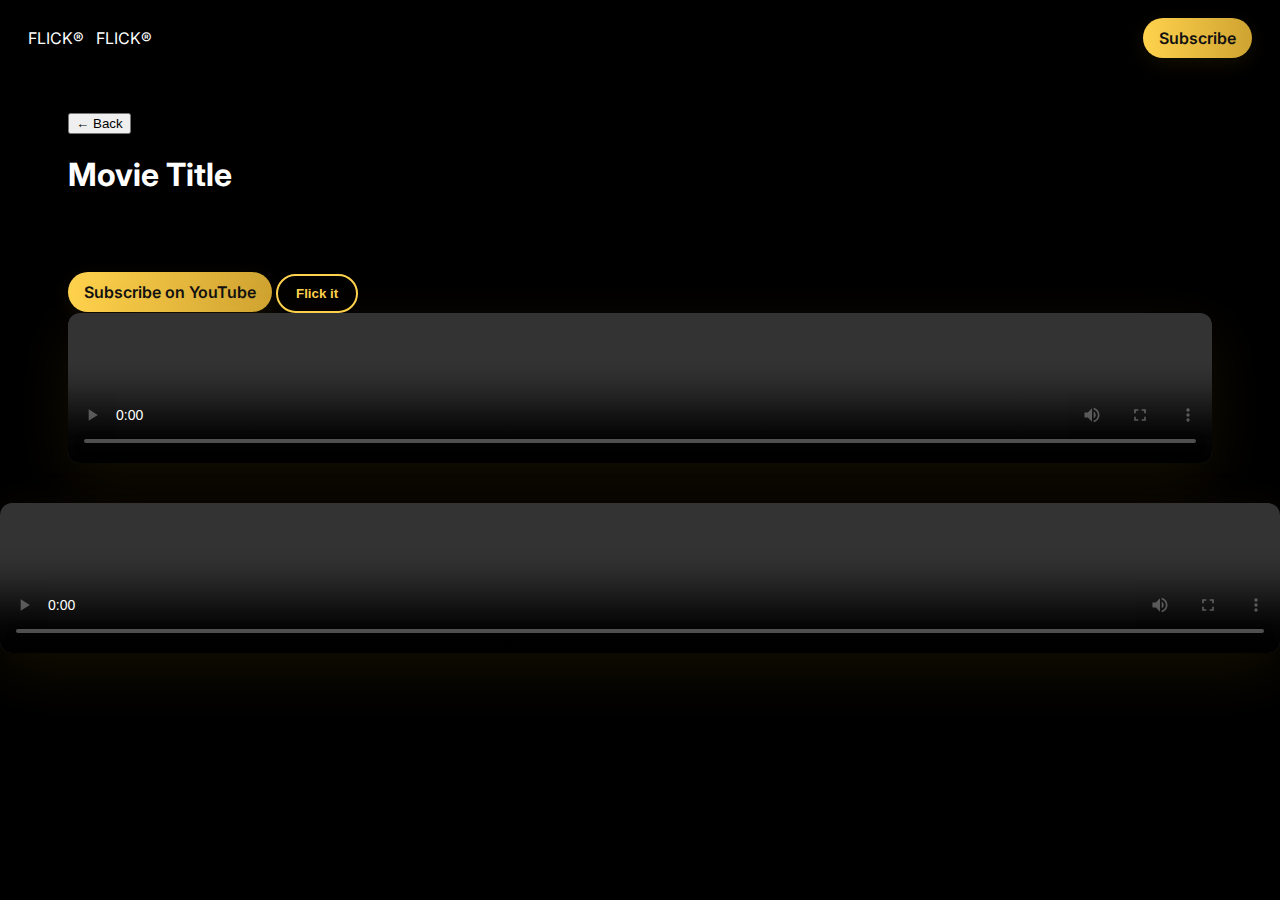
<file: movie.html>
<!doctype html>
<html lang="en">
<head>
  <meta charset="utf-8" />
  <meta name="viewport" content="width=device-width,initial-scale=1" />
  <title>FLICK — Movie</title>
  <link href="https://fonts.googleapis.com/css2?family=Orbitron:wght@700&family=Inter:wght@300;400;600;700&display=swap" rel="stylesheet">
  <link rel="stylesheet" href="style.css">
</head>
<body>
  <header class="site-header small">
    <div class="brand">
      <div class="logo-wrap small">
        <!-- small text-logo instead of image -->
        <div class="logo-text-mini" aria-hidden="true">FLICK<span class="reg">®</span></div>
      </div>
      <div class="brand-text">
        <div class="title">FLICK<span class="reg">®</span></div>
      </div>
    </div>
    <nav class="top-ctas"><a class="btn subscribe" id="subscribe-m" href="https://youtube.com/@kezithelastcreator?si=AIUm9DMrV8DnBxw-" target="_blank" rel="noopener">Subscribe</a></nav>
  </header>

  <main class="movie-landing">
    <button id="backBtn" class="back-btn">← Back</button>

    <section class="player-area">
      <div class="player-left">
        <div class="movie-poster" id="movie-poster" aria-hidden="true"></div>
        <div class="movie-meta">
          <h1 id="movie-title">Movie Title</h1>
          <div class="meta-row"><span id="movie-year"></span></div>
          <p id="movie-plot" class="plot"></p>
          <div class="movie-ctas">
            <a id="yt-sub" class="btn subscribe" href="https://youtube.com/@kezithelastcreator?si=AIUm9DMrV8DnBxw-" target="_blank" rel="noopener">Subscribe on YouTube</a>
            <button id="flickIt" class="btn flickit">Flick it</button>
          </div>
        </div>
      </div>

      <div class="player-right">
        <video id="movie-video" controls playsinline preload="metadata" poster="" style="width:100%; border-radius:12px; box-shadow:0 18px 60px rgba(255,190,0,0.08); background:#000"></video>
      </div>
    </section>
  </main>

  <script src="movie.js" defer></script>
</body>
</html>        </div>
      </div>

      <div class="player-right">
        <video id="movie-video" controls playsinline preload="metadata" poster="" style="width:100%; border-radius:12px; box-shadow:0 18px 60px rgba(255,190,0,0.08); background:#000"></video>
      </div>
    </section>
  </main>

  <script src="movie.js" defer></script>
</body>
</html>
</file>
<file: style.css>
:root{
  --bg:#000000;
  --gold:#FFD24D;
  --gold-dark:#CFA331;
  --muted:rgba(255,255,255,0.72);
  --card-radius:12px;
  --gap:18px;
  --max-width:1200px;
  --container-padding:28px;
  --brand-font: 'Inter', system-ui, Arial, sans-serif;
  --orbit:'Orbitron', sans-serif;
}

/* Reset & base */
*{box-sizing:border-box}
html,body{height:100%;margin:0;background:var(--bg);color:#fff;font-family:var(--brand-font);-webkit-font-smoothing:antialiased}
.container{max-width:var(--max-width);margin:0 auto;padding:24px var(--container-padding)}
a{color:inherit;text-decoration:none}

/* Welcome sign */
.welcome-sign{position:fixed;inset:0;display:flex;align-items:center;justify-content:center;z-index:120;background:transparent;pointer-events:none}
.flick-logo{font-family:var(--orbit);font-weight:700;font-size:clamp(64px, 10vw, 140px);letter-spacing:8px;text-transform:uppercase;
  background:linear-gradient(90deg,#ffd24d,#ffb84d 40%, #fff4b3 70%);
  -webkit-background-clip:text;-webkit-text-fill-color:transparent;
  text-shadow:0 0 8px rgba(255,210,110,0.9),0 12px 40px rgba(255,160,40,0.06);
  animation:flicker 3s infinite steps(1,end),metalShift 6s linear infinite;
}
.flick-logo .reg{font-size:.45em;margin-left:6px;vertical-align:super}
@keyframes flicker{0%,19%,21%,23%,25%,54%,56%,100%{opacity:1}20%,24%,55%{opacity:0.12}}
@keyframes metalShift{0%{background-position:0% 50%}50%{background-position:100% 50%}100%{background-position:0% 50%}}
.welcome-hidden{opacity:0;visibility:hidden;transition:opacity .9s,visibility .9s}
.main-hidden{opacity:0;pointer-events:none}
.main-visible{opacity:1;pointer-events:auto;transition:opacity .6s}

/* Header */
.site-header{display:flex;align-items:center;justify-content:space-between;padding:18px var(--container-padding);background:transparent;position:sticky;top:0;z-index:50}
.brand{display:flex;align-items:center;gap:12px}
.logo-text{font-family:var(--orbit);font-weight:800;font-size:18px;color:var(--gold);text-shadow:0 6px 18px rgba(255,180,40,0.06)}
.brand-meta .brand-title{font-weight:700}
.brand-meta .brand-sub{font-size:12px;color:var(--muted)}

/* Buttons */
.btn{display:inline-flex;align-items:center;gap:10px;padding:10px 16px;border-radius:999px;font-weight:700;cursor:pointer;border:none}
.btn.subscribe{background:linear-gradient(135deg,var(--gold),var(--gold-dark));color:#050505;box-shadow:0 10px 40px rgba(255,170,30,0.08)}
.btn.subscribe.large{padding:14px 22px;font-size:16px}
.btn.flickit{background:linear-gradient(90deg, rgba(255,210,90,0.08), rgba(255,210,90,0.02));border:1px solid rgba(255,210,90,0.18);color:var(--gold)}

/* Hero writeup */
.hero{padding:10px 0 30px;text-align:center}
.hero-title{margin:0;font-size:22px}
.hero-lead{color:var(--muted);max-width:960px;margin:12px auto 14px;line-height:1.6}
.hero-cta{margin-top:8px}

/* Now showing header */
.now-header{display:flex;align-items:center;gap:18px;margin-bottom:18px}
.neon{font-size:36px;font-weight:800;color:var(--gold)}
.neon::after{content:'';position:absolute;filter:blur(10px);opacity:0.28;background:linear-gradient(90deg,var(--gold),#ffecb3);z-index:-1;border-radius:6px}
.now-sign{animation:neonFlick 3s infinite steps(1,end)}
@keyframes neonFlick{0%{opacity:1}8%{opacity:0.2}12%{opacity:1}18%{opacity:0.15}20%{opacity:1}62%{opacity:0.2}64%{opacity:1}}

/* Grid */
.grid-wrap{display:grid;grid-template-columns:repeat(auto-fit,minmax(240px,1fr));gap:var(--gap)}
.card{position:relative;border-radius:var(--card-radius);overflow:visible;transition:transform .28s ease}
.card-inner{background:linear-gradient(180deg, rgba(255,255,255,0.02), rgba(255,255,255,0.01));padding:0;border-radius:var(--card-radius);border:1px solid rgba(255,255,255,0.04);box-shadow:0 8px 28px rgba(0,0,0,0.6)}
.poster-wrap{position:relative;border-radius:10px;overflow:hidden;background:#000;height:0;padding-bottom:56.25%}
.poster-img{position:absolute;inset:0;width:100%;height:100%;object-fit:cover;display:block;transition:transform .7s cubic-bezier(.2,.9,.12,1)}
.poster-flip{position:absolute;inset:0;transform-origin:center}
.poster-flip.flipping{animation:flipLoop 6s linear infinite}
@keyframes flipLoop{0%{transform:rotateY(0)}25%{transform:rotateY(180deg)}26%{transform:rotateY(180deg)}51%{transform:rotateY(360deg)}100%{transform:rotateY(360deg)}}

/* Logo placed directly on poster (no square) */
.poster-logo{position:absolute;left:12px;top:12px;font-family:var(--orbit);font-weight:800;color:var(--gold);font-size:14px;letter-spacing:0.6px;padding:4px 8px;border-radius:6px;background:linear-gradient(90deg, rgba(0,0,0,0.22), rgba(0,0,0,0.06));z-index:6;pointer-events:none;text-transform:uppercase}

/* Play button overlay */
.play-overlay{position:absolute;right:12px;bottom:12px;z-index:6}
.play-btn{width:56px;height:56px;border-radius:50%;display:inline-flex;align-items:center;justify-content:center;background:linear-gradient(90deg,var(--gold),var(--gold-dark));border:none;box-shadow:0 10px 30px rgba(255,180,40,0.12);cursor:pointer}
.play-btn svg{width:22px;height:22px;fill:#0b0b0b}

/* Card body */
.card-body{padding:12px}
.card h3{margin:0;font-size:16px}
.meta-row{font-size:12px;color:var(--muted);margin-top:6px}
.plot{margin-top:8px;color:var(--muted);font-size:14px;min-height:46px}

/* coming soon */
.sep{height:1px;background:rgba(255,255,255,0.04);border:0;margin:28px 0}
.coming-grid{display:grid;grid-template-columns:repeat(auto-fit,minmax(320px,1fr));gap:14px;margin-top:12px}
.coming-card{position:relative;border-radius:12px;overflow:hidden;min-height:180px;background-size:cover;background-position:center;display:flex;align-items:flex-end;box-shadow:0 10px 40px rgba(255,180,40,0.05)}
.coming-card::after{content:'';position:absolute;inset:0;background:linear-gradient(180deg,rgba(0,0,0,0.18),rgba(0,0,0,0.6));z-index:0}
.coming-overlay{position:relative;z-index:2;padding:16px;color:#fff;display:flex;gap:12px;align-items:center}
.small-title{font-weight:800;margin:0}

/* footer */
.site-footer{padding:24px;text-align:center;color:var(--muted);font-size:13px}

/* hover effects */
.card:hover{transform:translateY(-8px)}
.card:hover .poster-img{transform:scale(1.03)}

/* responsive */
@media(max-width:880px){
  .grid-wrap{grid-template-columns:repeat(auto-fit,minmax(200px,1fr))}
  .play-btn{width:48px;height:48px}
  .poster-logo{font-size:12px;left:8px;top:8px}
}t-size:18px}
.brand-text .subtitle{font-size:12px;color:var(--muted);margin-top:2px}
.top-ctas{display:flex;gap:12px;align-items:center}
.btn{display:inline-block;padding:10px 16px;border-radius:999px;font-weight:600;background:transparent;border:1px solid rgba(255,255,255,0.06);cursor:pointer;color:#fff}
.btn.subscribe{background:linear-gradient(90deg,var(--gold),var(--gold-dark));color:#111;border:0;box-shadow:0 6px 20px rgba(255,190,0,0.08)}
.btn.flickit{background:transparent;border:2px solid var(--gold);color:var(--gold);padding:10px 18px}

/* main */
main{max-width:var(--max-width);margin:36px auto;padding:0 var(--container-padding)}
.now-header{display:flex;align-items:center;gap:18px;margin-bottom:18px}
.neon{font-size:36px;font-weight:800;color:var(--gold);position:relative;letter-spacing:3px}
.neon::after{content:'';position:absolute;inset:0 -3px;filter:blur(10px);opacity:0.35;background:linear-gradient(90deg,var(--gold),#ffecb3);z-index:-1;border-radius:6px;mix-blend-mode:screen}
.now-sign{animation:neonFlick 3s infinite steps(1,end)}
@keyframes neonFlick{0%{opacity:1}8%{opacity:0.2}12%{opacity:1}18%{opacity:0.15}20%{opacity:1}60%{opacity:1}62%{opacity:0.2}64%{opacity:1}100%{opacity:1}}

/* grid of movies */
.grid-wrap{display:grid;grid-template-columns:repeat(auto-fit,minmax(220px,1fr));gap:var(--gap);align-items:start}
.card{background:linear-gradient(180deg, rgba(255,255,255,0.02), rgba(255,255,255,0.01));border-radius:var(--card-radius);padding:12px;position:relative;border:1px solid rgba(255,255,255,0.04);transition:transform .25s ease,box-shadow .25s ease}
.card:hover{transform:translateY(-8px);box-shadow:0 20px 50px rgba(0,0,0,0.6)}
.card-logo{width:56px;height:56px;border-radius:8px;overflow:hidden;background:#111;display:flex;align-items:center;justify-content:center;margin-bottom:8px}
.poster-wrap{width:100%;aspect-ratio:16/9;border-radius:10px;overflow:hidden;position:relative;background:#000}
.poster-img{width:100%;height:100%;object-fit:cover;display:block;transition:transform 700ms cubic-bezier(.2,.9,.12,1)}
.poster-flip{position:absolute;inset:0;transform-origin:center}
.poster-flip.flipping{animation:flipLoop 6s linear infinite}
@keyframes flipLoop{0%{transform:rotateY(0)}25%{transform:rotateY(180deg)}26%{transform:rotateY(180deg)}51%{transform:rotateY(360deg)}100%{transform:rotateY(360deg)}}
.poster-wrap::before{content:'';position:absolute;left:50%;top:50%;transform:translate(-50%,-50%);width:110%;height:110%;filter:blur(20px);opacity:0.12;border-radius:12px;background:radial-gradient(circle at center,var(--gold),rgba(0,0,0,0));z-index:-1}

/* texts */
.title-row{display:flex;align-items:center;gap:10px;margin-top:10px}
.card h3{margin:0;font-size:16px}
.meta-row{font-size:12px;color:var(--muted);margin-top:6px}
.plot{margin-top:8px;color:var(--muted);font-size:14px;min-height:42px}

/* play button */
.overlay-actions{position:absolute;right:12px;bottom:12px;display:flex;gap:8px}
.play-btn{width:46px;height:46px;border-radius:50%;display:inline-flex;align-items:center;justify-content:center;background:linear-gradient(90deg,var(--gold),var(--gold-dark));border:0;cursor:pointer;box-shadow:0 8px 26px rgba(255,190,0,0.07)}
.play-btn svg{width:22px;height:22px;fill:#111}

/* coming soon */
.sep{border:0;height:1px;background:rgba(255,255,255,0.04);margin:28px 0}
.coming-grid{display:grid;grid-template-columns:repeat(auto-fit,minmax(240px,1fr));gap:14px;margin-top:12px}
.coming-card{position:relative;border-radius:12px;overflow:hidden;min-height:180px;display:flex;align-items:flex-end;justify-content:flex-start;background-size:cover;background-position:center;box-shadow:inset 0 -30px 80px rgba(0,0,0,0.45),0 8px 30px rgba(0,0,0,0.6);transition:transform 220ms ease}
.coming-card:hover{transform:translateY(-6px)}
.coming-card::after{content:'';position:absolute;inset:0;background:linear-gradient(180deg,rgba(0,0,0,0.15),rgba(0,0,0,0.6));pointer-events:none}
.coming-overlay{position:relative;z-index:2;padding:14px;color:#fff;display:flex;gap:12px;align-items:center}
.small-logo{width:56px;height:56px;border-radius:8px;overflow:hidden;background:#111;display:flex;align-items:center;justify-content:center;flex-shrink:0}
.small-logo .logo-text-mini{display:block}
.coming-text{flex:1}
.coming-text h4{margin:0;font-size:16px}
.coming-text p{margin:6px 0 0 0;color:var(--muted);font-size:13px}
.coming-actions{display:flex;gap:8px;align-items:center}

/* responsive */
@media(max-width:900px){.grid-wrap{grid-template-columns:repeat(auto-fit,minmax(200px,1fr))}.neon{font-size:28px}}
/* ---------- On FLICK® rectangular cover cards ---------- */
.on-flick-section { margin-top:36px; padding-bottom:24px; }
.on-flick-grid{ display:grid; gap:18px; grid-template-columns:repeat(auto-fit,minmax(320px,1fr)); align-items:stretch; }

/* each cover card (GIF in background — cover fills whole card) */
.on-flick-card{
  position:relative;
  border-radius:14px;
  overflow:hidden;
  min-height:220px;
  display:flex;
  align-items:flex-end;
  background-size:cover;
  background-position:center;
  transition:transform .35s ease, box-shadow .35s ease;
  box-shadow: 0 12px 40px rgba(0,0,0,0.65);
}

/* soften gif behind overlay */
.on-flick-card::before{
  content:"";
  position:absolute; inset:0;
  background:rgba(0,0,0,0.18); /* dim the gif slightly */
  pointer-events:none;
  transition:background .25s ease;
}

/* warm golden glow behind card */
.on-flick-card::after{
  content:"";
  position:absolute; inset:-12px;
  z-index:0;
  background: radial-gradient(circle, rgba(255,210,90,0.06), transparent 40%);
  filter: blur(30px);
  opacity:1;
}

/* overlay content (logo, title, plot, buttons) */
.on-flick-overlay{
  position:relative;
  z-index:2;
  padding:18px;
  display:flex;
  flex-direction:column;
  gap:10px;
  align-items:flex-start;
  width:100%;
}

/* small floating flick logo (no container) */
.on-flick-logo{
  font-family: "Orbitron", sans-serif;
  font-weight:800;
  color:var(--gold);
  font-size:14px;
  padding:4px 8px;
  border-radius:8px;
  background:linear-gradient(90deg, rgba(0,0,0,0.28), rgba(0,0,0,0.06));
  box-shadow: 0 6px 18px rgba(255,180,40,0.06);
  text-transform:uppercase;
}

/* title & plot */
.on-flick-title{ font-size:18px; font-weight:800; margin:0; text-shadow:0 8px 24px rgba(0,0,0,0.6) }
.on-flick-plot{ font-size:13px; color:var(--muted); max-width:70%; line-height:1.4 }

/* actions: subscribe & flick it */
.on-flick-actions{ display:flex; gap:10px; margin-top:6px }
.on-flick-actions .btn { padding:10px 14px; border-radius:10px; font-weight:800; }
.on-flick-actions .btn.subscribe { background: linear-gradient(90deg,var(--gold),var(--gold-dark)); color:#050505; box-shadow:0 8px 30px rgba(255,180,40,0.08); }
.on-flick-actions .btn.flickit { background: linear-gradient(90deg, rgba(255,210,90,0.08), rgba(255,210,90,0.02)); border:1px solid rgba(255,210,90,0.12); color:var(--gold); }

/* hover lift and glow increase */
.on-flick-card:hover{ transform:translateY(-8px); box-shadow: 0 20px 60px rgba(0,0,0,0.7); }
.on-flick-card:hover::after{ filter:blur(36px); opacity:1 }

/* responsive */
@media (max-width:760px){
  .on-flick-plot{ max-width:100% }
  .on-flick-grid{ grid-template-columns:repeat(auto-fit,minmax(260px,1fr)); }
}
</file>
